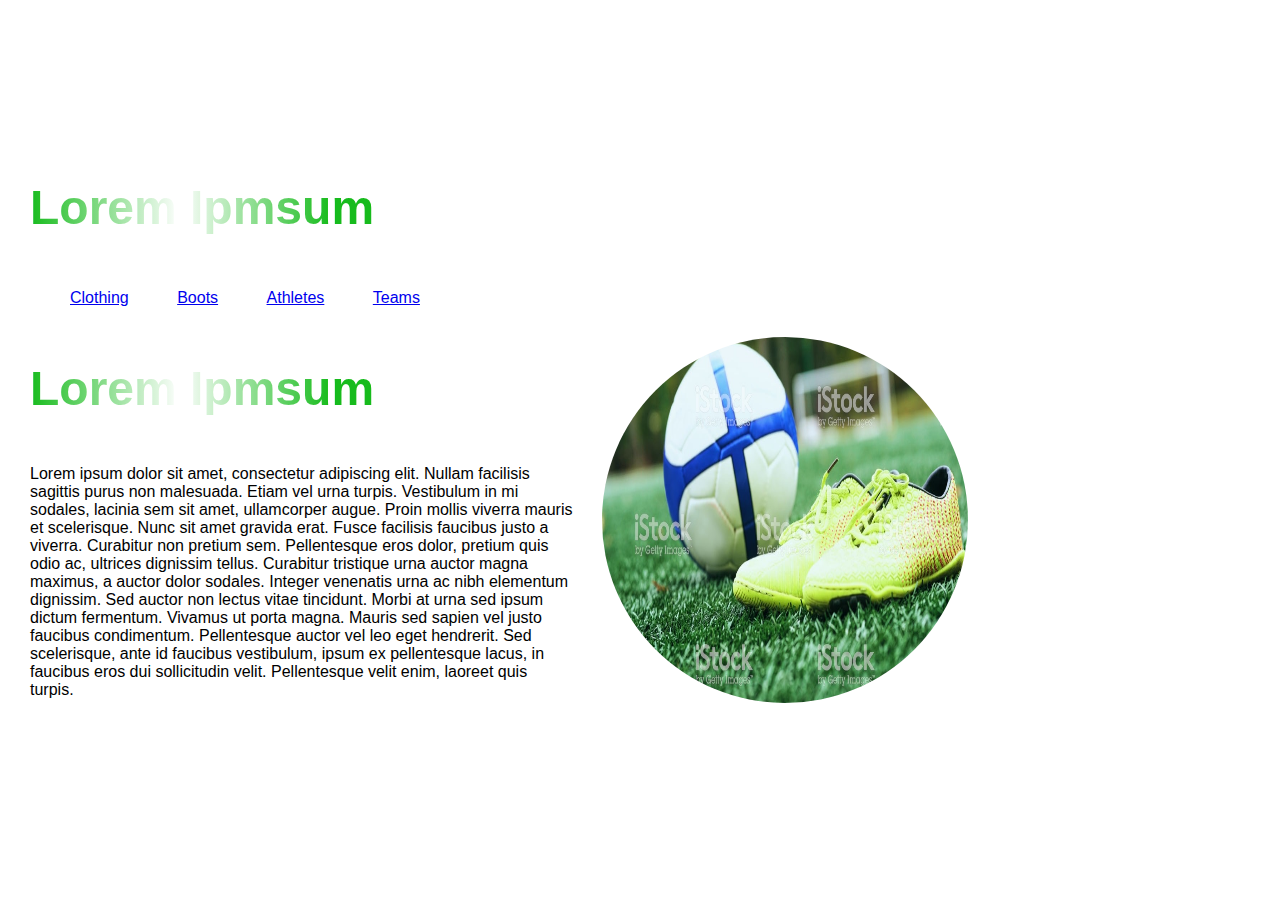
<file: docs/index.html>
<!doctype html>
<html lang="en">
<head>
    <meta charset="utf-8">
    <meta name="description" content="HTML5 Herald">
    <title>IS117 MIDTERM REDO</title>

    <link rel="stylesheet" href="css/stylesheet.css">
</head>
<body>

<div id="wrapper">
    <div id="main">
        <div id="left" class="floatLeft fontRoboto leftPadding">
            <div id="brand" class="itemMargin">
                <h1 class="heading">Lorem Ipmsum</h1>
            </div>

            <div id="menu">
                <ul>
                    <li class="displayInline itemMargin menuFont"><a href="#">Clothing</a></li>
                    <li class="displayInline itemMargin menuFont"><a href="#">Boots</a></li>
                    <li class="displayInline itemMargin menuFont"><a href="athletes.html">Athletes</a></li>
                    <li class="displayInline itemMargin menuFont"><a href="#">Teams</a></li>
                </ul>
            </div>
            <div id="content" class="itemMargin">
                <h1 class="heading">Lorem Ipmsum</h1>
                <p class="shape">Lorem ipsum dolor sit amet, consectetur adipiscing elit. Nullam facilisis sagittis
                    purus non malesuada.
                    Etiam vel urna turpis. Vestibulum in mi sodales, lacinia sem sit amet, ullamcorper augue. Proin
                    mollis
                    viverra mauris et scelerisque. Nunc sit amet gravida erat. Fusce facilisis faucibus justo a viverra.
                    Curabitur non pretium sem. Pellentesque eros dolor, pretium quis odio ac, ultrices dignissim tellus.
                    Curabitur tristique urna auctor magna maximus, a auctor dolor sodales. Integer venenatis urna ac
                    nibh
                    elementum dignissim. Sed auctor non lectus vitae tincidunt. Morbi at urna sed ipsum dictum
                    fermentum.
                    Vivamus ut porta magna. Mauris sed sapien vel justo faucibus condimentum. Pellentesque auctor vel
                    leo
                    eget hendrerit. Sed scelerisque, ante id faucibus vestibulum, ipsum ex pellentesque lacus, in
                    faucibus
                    eros dui sollicitudin velit. Pellentesque velit enim, laoreet quis turpis.
                </p>
            </div>
        </div>
        <div id="right" class="floatRight topPaddingRight">
            <img src="css/img/cleats1.jpg" id="circle" class="floatRight">

        </div>
    </div>
</div>


</body>
</file>
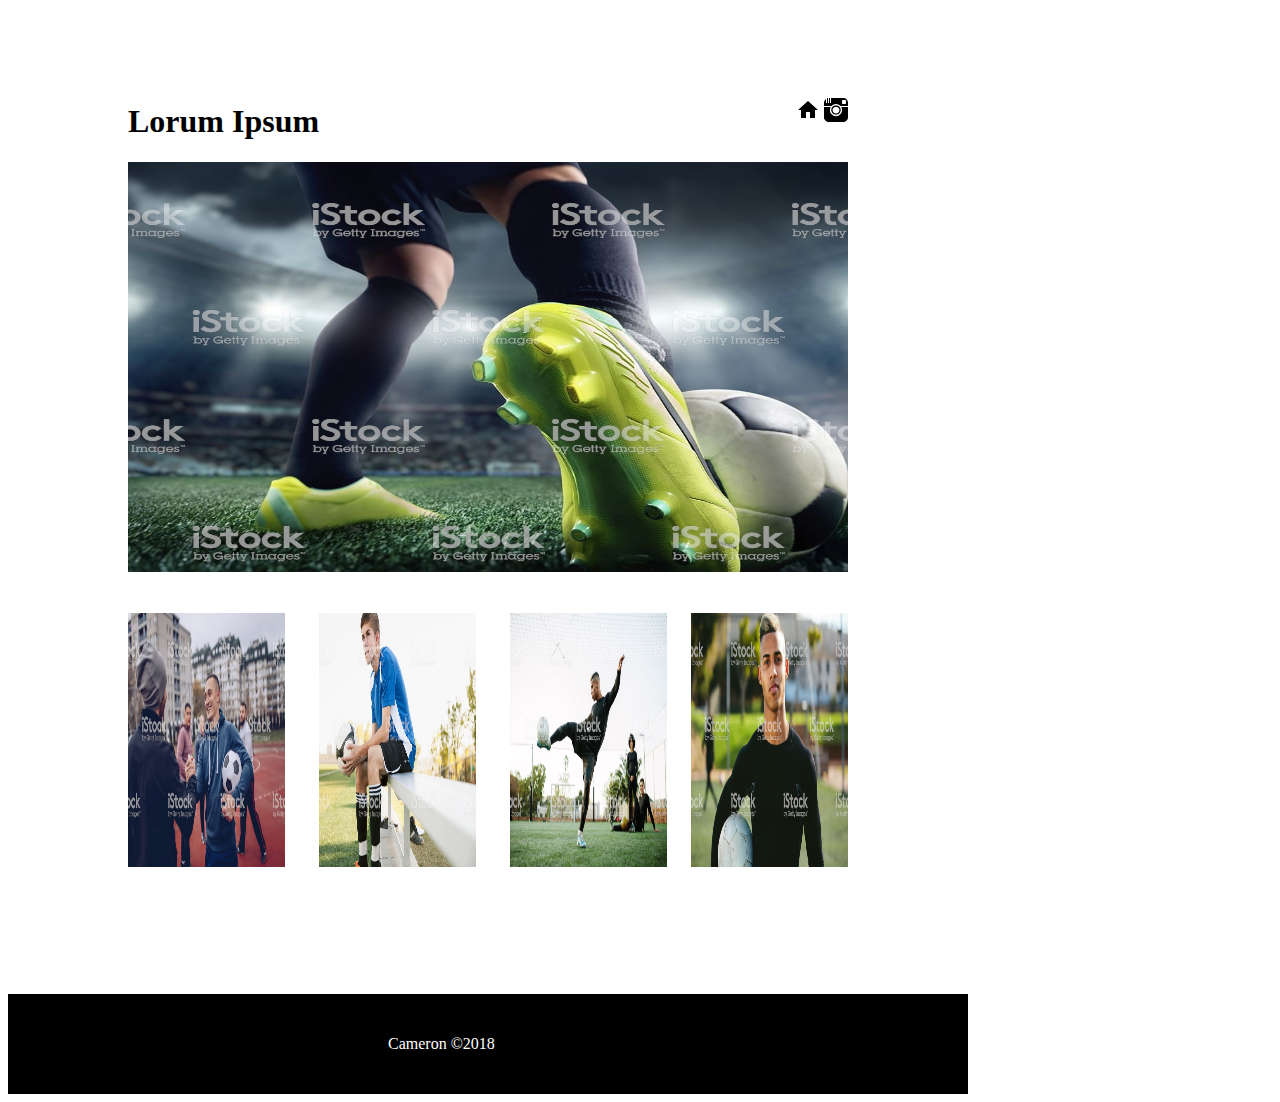
<file: docs/Athletes.html>
<!DOCTYPE html>
<html lang="en">
<head>
    <meta charset="UTF-8">
    <title>Title</title>
    <link rel="stylesheet" href="css/stylesheet.css">
</head>
<body>
<div id="wrapper">
    <div id="athletes" class="centerPadding">
        <div id="nav">
            <div id="brand" class="floatLeft">
                <h1>Lorum Ipsum</h1>
            </div>
            <div id="social" class="floatRight">
                <ul>
                    <li class="displayInline"><a href="index.html"><img src="css/img/baseline-home-24px.svg"></a></li>
                    <li class="displayInline"><a href="www.instagram.com"><img src="css/img/iconmonstr-instagram-1.svg"></a>
                    </li>
                </ul>
            </div>
        </div>
        <div id="jumbo">
            <img src="css/img/cleats2.jpg" height="410px" width="720px">

        </div>
        <div id="cards">
            <div><img src="css/img/athlete1.jpg" class="athleteCards floatLeft athleteSpacingRight"></div>
            <div><img src="css/img/athlete2.jpg" class="athleteCards floatLeft athleteSpacingLeft athleteSpacingRight">
            </div>
            <div><img src="css/img/athlete3.jpg" class="athleteCards floatLeft athleteSpacingLeft"></div>
            <div><img src="css/img/athlete4.jpg" class="athleteCards floatRight athleteSpacingLeft"></div>
        </div>
    </div>
    <div id="footer" class="centerText">
        <p class="footerCenter">Cameron &copy;2018</h1>
    </div>
</div>
</body>
</html>
</file>
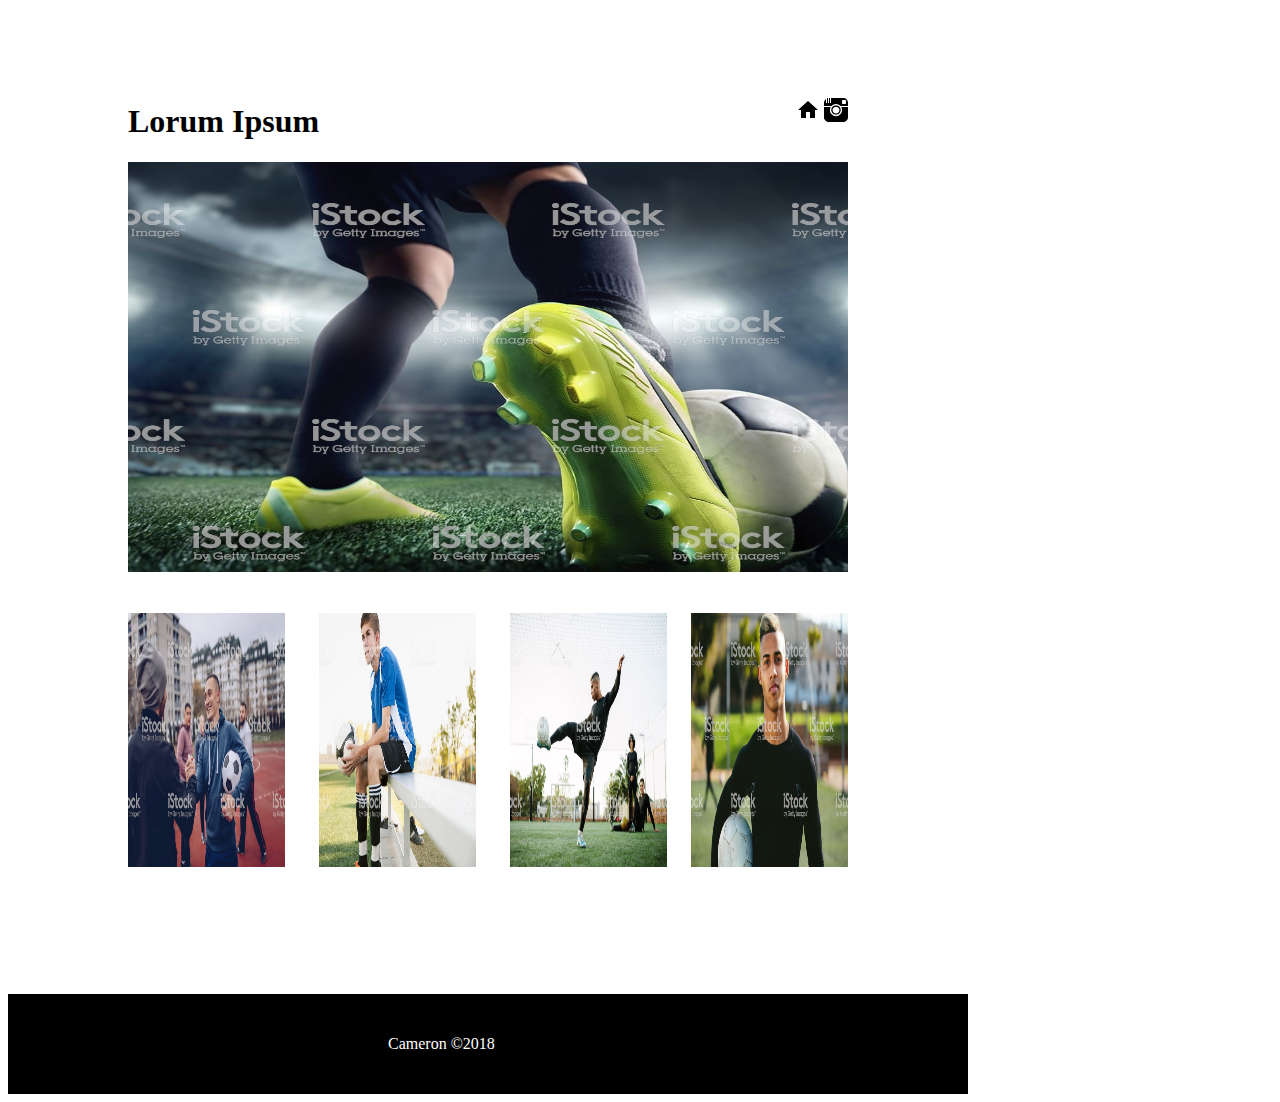
<file: docs/athletes.html>
<!DOCTYPE html>
<html lang="en">
<head>
    <meta charset="UTF-8">
    <title>Title</title>
    <link rel="stylesheet" href="css/stylesheet.css">
</head>
<body>
<div id="wrapper">
    <div id="athletes" class="centerPadding">
        <div id="nav">
            <div id="brand" class="floatLeft">
                <h1>Lorum Ipsum</h1>
            </div>
            <div id="social" class="floatRight">
                <ul>
                    <li class="displayInline"><a href="index.html"><img src="css/img/baseline-home-24px.svg"></a></li>
                    <li class="displayInline"><a href="https://www.instagram.com"><img
                            src="css/img/iconmonstr-instagram-1.svg"></a>
                    </li>
                </ul>
            </div>
        </div>
        <div id="jumbo">
            <img src="css/img/cleats2.jpg" height="410px" width="720px">

        </div>
        <div id="cards">
            <div><img src="css/img/athlete1.jpg" class="athleteCards floatLeft athleteSpacingRight"></div>
            <div><img src="css/img/athlete2.jpg" class="athleteCards floatLeft athleteSpacingLeft athleteSpacingRight">
            </div>
            <div><img src="css/img/athlete3.jpg" class="athleteCards floatLeft athleteSpacingLeft"></div>
            <div><img src="css/img/athlete4.jpg" class="athleteCards floatRight athleteSpacingLeft"></div>
        </div>
    </div>
    <div id="footer" class="centerText">
        <p class="footerCenter">Cameron &copy;2018</h1>
    </div>
</div>
</body>
</html>
</file>
<file: docs/css/stylesheet.css>
#wrapper {
    width: 960px;
}

#left {
    width: 593px;
}

#right {
    width: 366px;
}

.floatLeft {
    float: left;
}

.floatRight {
    float: right;
}

#circle {
    width: 366px;
    height: 366px;
    border-radius: 50%;
}

.shape {
    width: 543px;
    float: left;
    shape-outside: circle(50%);
    shape-margin: 10px;
}

#content {
    width: 100%;
}

.displayInline {
    display: inline-block;
}

#main {
    padding-top: 140px;
}

.fontRoboto {
    font-family: "Roboto Material Black", sans-serif;
    font-size: 16px;
}

.heading {
    background: #00b506 -webkit-gradient(linear, left top, right top, from(#00b506), to(#00b506), color-stop(0.5, #ffffff)) 0 0 no-repeat;
    color: rgba(255, 255, 255, 0.1);
    font-size: 48px;
    font-weight: bold;
    position: relative;
    -webkit-animation: shine 2s infinite;
    -webkit-background-clip: text;
    -webkit-background-size: 300px;
}

.topPaddingRight {
    padding-top: 189px;
}

.itemMargin {
    margin-top: 22px;
    margin-right: 22px;
    margin-left: 22px;
    margin-bottom: 22px;
}

.menuSpacing {
    padding-left: 11px;
    padding-right: 11px;
}

#cards {
    height: 254px;
    padding-top: 37px;
    padding-bottom: 37px;
}

#footer {
    height: 253px;
}

.centerPadding {
    padding-top: 74px;
    padding-bottom: 74px;
    padding-right: 120px;
    padding-left: 120px;
}

.athleteCards {
    height: 254px;
    width: 157px;
}

.athleteSpacingLeft {
    padding-left: 23px;
}

.athleteSpacingRight {
    padding-right: 11px;
}

#footer {
    background-color: black;
    color: white;
    height: 100px;
    line-height: 100px;
}

.centerText {
    line-height: 100%;
}

.footerCenter {
    padding-left: 380px;
    padding-right: 380px;
}
</file>
